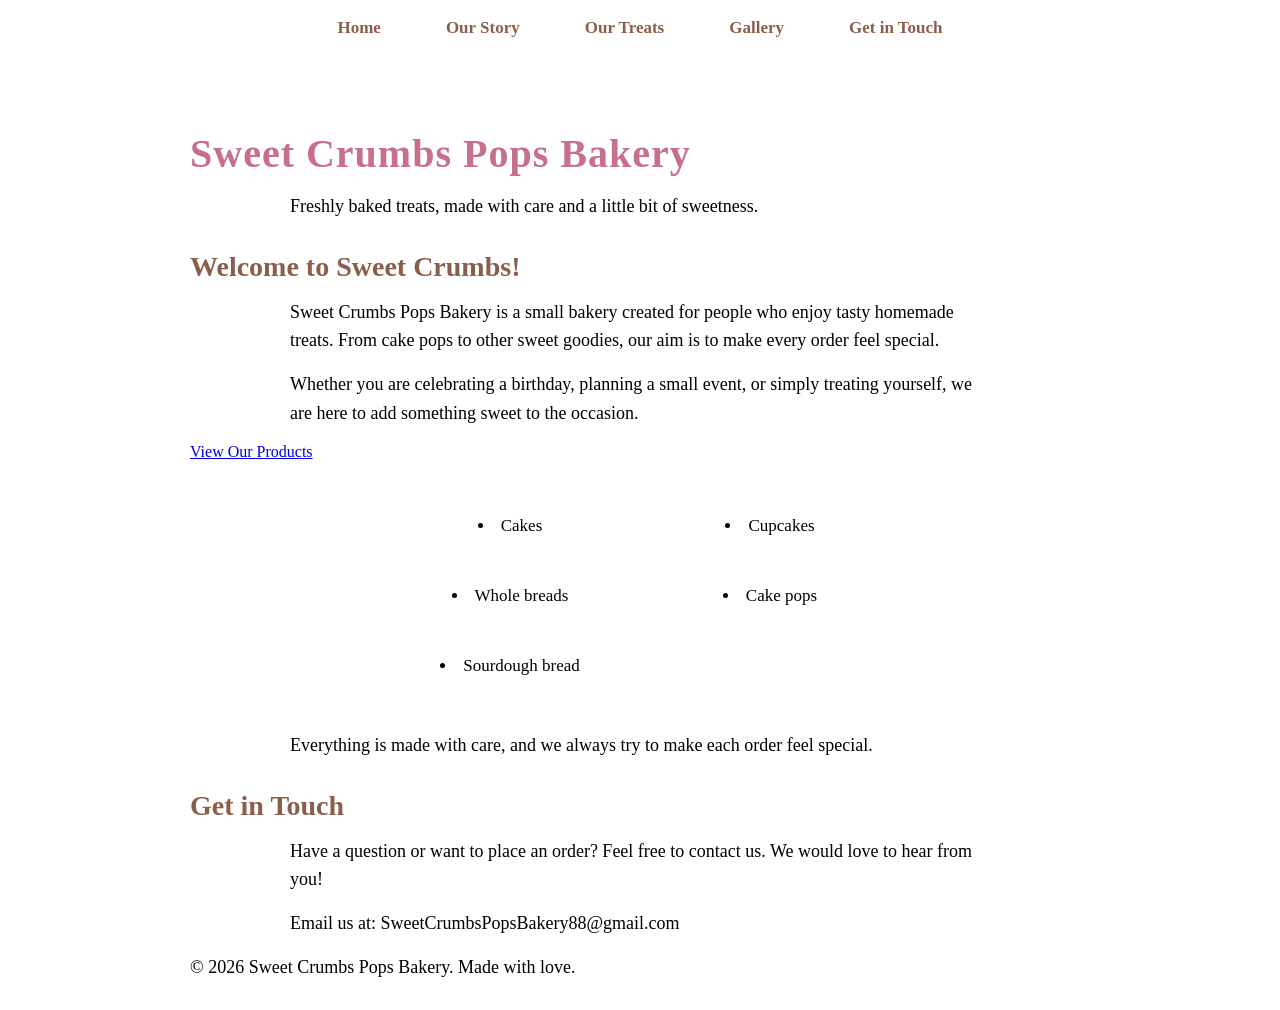
<file: public_html/index.html>
<!DOCTYPE html>
<!--
Click nbfs://nbhost/SystemFileSystem/Templates/Licenses/license-default.txt to change this license
Click nbfs://nbhost/SystemFileSystem/Templates/Other/html.html to edit this template
-->
<html>
    <head>
        <link rel="stylesheet" href="style.css">
        <title>TODO supply a title</title>
        <meta charset="UTF-8">
        <meta name="viewport" content="width=device-width, initial-scale=1.0">
    </head>
    <body>
        <nav>
    <a href="index.html">Home</a>
    <a href="about.html">Our Story</a>
    <a href="products.html">Our Treats</a>
    <a href="gallery.html">Gallery</a>
    <a href="contact.html">Get in Touch</a>
</nav>
        
<main>
    
    <h1>Sweet Crumbs Pops Bakery</h1>

    <p>Freshly baked treats, made with care and a little bit of sweetness.</p>

    <h2>Welcome to Sweet Crumbs!</h2>

    <p>
        Sweet Crumbs Pops Bakery is a small bakery created for people
        who enjoy tasty homemade treats. From cake pops to other sweet
        goodies, our aim is to make every order feel special.
    </p>

    <p>
        Whether you are celebrating a birthday, planning a small event,
        or simply treating yourself, we are here to add something sweet
        to the occasion.
    </p>
<a href="products.html">View Our Products</a>
   
<ul class="product-list">
    <li>Cakes</li>
    <li>Cupcakes</li>
    <li>Whole breads</li>
    <li>Cake pops</li>
    <li>Sourdough bread</li>
</ul>
    <p>Everything is made with care, and we always try to make each order feel special.</p>
    <h2>Get in Touch</h2>
<p>Have a question or want to place an order? Feel free to contact us. We would love to hear from you!</p>
<p>Email us at: SweetCrumbsPopsBakery88@gmail.com</p>
<footer>
    <p>&copy; 2026 Sweet Crumbs Pops Bakery. Made with love.</p>
</footer>
    
    
    </main>

</body>   
</html>
</file>
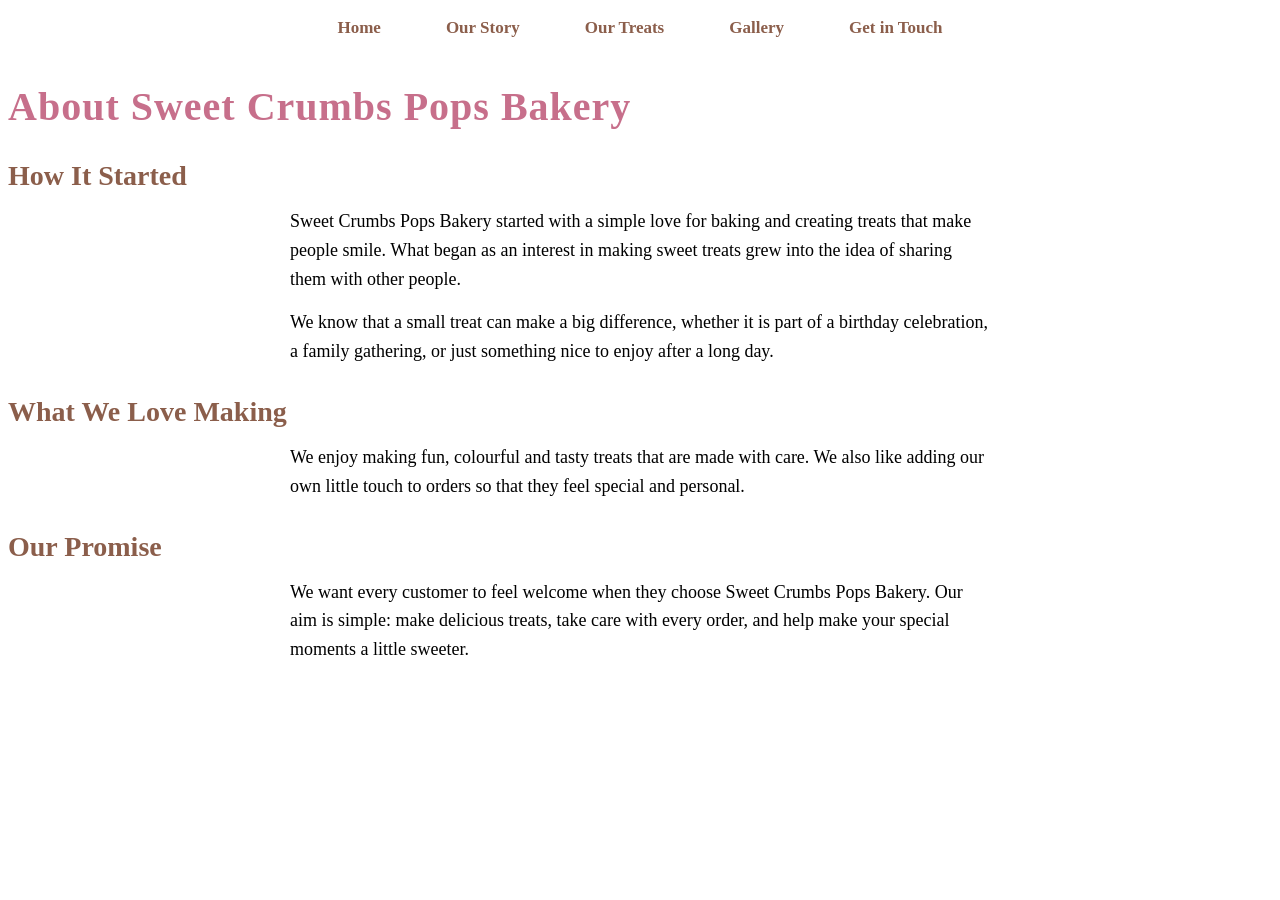
<file: public_html/about.html>
<!DOCTYPE html>
<!--
Click nbfs://nbhost/SystemFileSystem/Templates/Licenses/license-default.txt to change this license
Click nbfs://nbhost/SystemFileSystem/Templates/ClientSide/html.html to edit this template
-->
<html>
    <head>
        <link rel="stylesheet" href="style.css">
        <title>TODO supply a title</title>
        <meta charset="UTF-8">
        <meta name="viewport" content="width=device-width, initial-scale=1.0">
    </head>
    <body>
        <nav>
    <a href="index.html">Home</a>
    <a href="about.html">Our Story</a>
    <a href="products.html">Our Treats</a>
    <a href="gallery.html">Gallery</a>
    <a href="contact.html">Get in Touch</a>
</nav>
        <h1>About Sweet Crumbs Pops Bakery</h1>

<h2>How It Started</h2>

<p>
    Sweet Crumbs Pops Bakery started with a simple love for baking
    and creating treats that make people smile. What began as an
    interest in making sweet treats grew into the idea of sharing
    them with other people.
</p>

<p>
    We know that a small treat can make a big difference, whether
    it is part of a birthday celebration, a family gathering, or
    just something nice to enjoy after a long day.
</p>

<h2>What We Love Making</h2>

<p>
    We enjoy making fun, colourful and tasty treats that are made
    with care. We also like adding our own little touch to orders
    so that they feel special and personal.
</p>

<h2>Our Promise</h2>

<p>
    We want every customer to feel welcome when they choose
    Sweet Crumbs Pops Bakery. Our aim is simple: make delicious
    treats, take care with every order, and help make your special
    moments a little sweeter.
</p>
    </body>
</html>
</file>
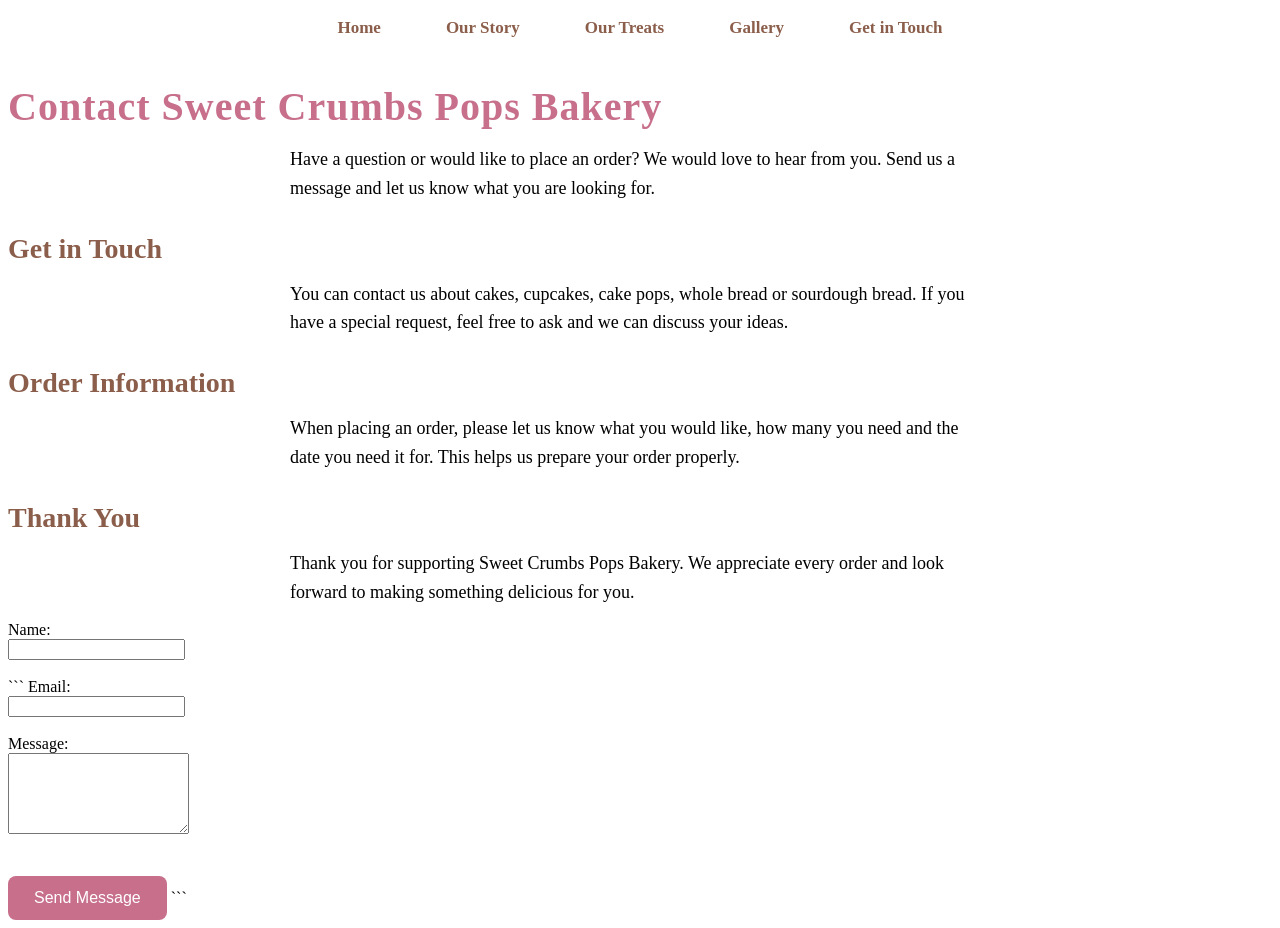
<file: public_html/contact.html>
<!DOCTYPE html>
<!--
Click nbfs://nbhost/SystemFileSystem/Templates/Licenses/license-default.txt to change this license
Click nbfs://nbhost/SystemFileSystem/Templates/ClientSide/html.html to edit this template
-->
<html>
    <head>
        <link rel="stylesheet" href="style.css">
        <title>TODO supply a title</title>
        <meta charset="UTF-8">
        <meta name="viewport" content="width=device-width, initial-scale=1.0">
    </head>
    <body>
        <nav>
    <a href="index.html">Home</a>
    <a href="about.html">Our Story</a>
    <a href="products.html">Our Treats</a>
    <a href="gallery.html">Gallery</a>
    <a href="contact.html">Get in Touch</a>
</nav>
        <h1>Contact Sweet Crumbs Pops Bakery</h1>

<p>
    Have a question or would like to place an order? We would
    love to hear from you. Send us a message and let us know
    what you are looking for.
</p>

<h2>Get in Touch</h2>

<p>
    You can contact us about cakes, cupcakes, cake pops, whole
    bread or sourdough bread. If you have a special request,
    feel free to ask and we can discuss your ideas.
</p>

<h2>Order Information</h2>

<p>
    When placing an order, please let us know what you would
    like, how many you need and the date you need it for.
    This helps us prepare your order properly.
</p>

<h2>Thank You</h2>

<p>
    Thank you for supporting Sweet Crumbs Pops Bakery. We
    appreciate every order and look forward to making something
    delicious for you.
</p>

<form>
    <label for="name">Name:</label><br>
    <input type="text" id="name" name="name"><br><br>

```
<label for="email">Email:</label><br>
<input type="email" id="email" name="email"><br><br>

<label for="message">Message:</label><br>
<textarea id="message" name="message" rows="5"></textarea><br><br>

<button type="submit">Send Message</button>
```

</form>

    </body>
</html>
</file>
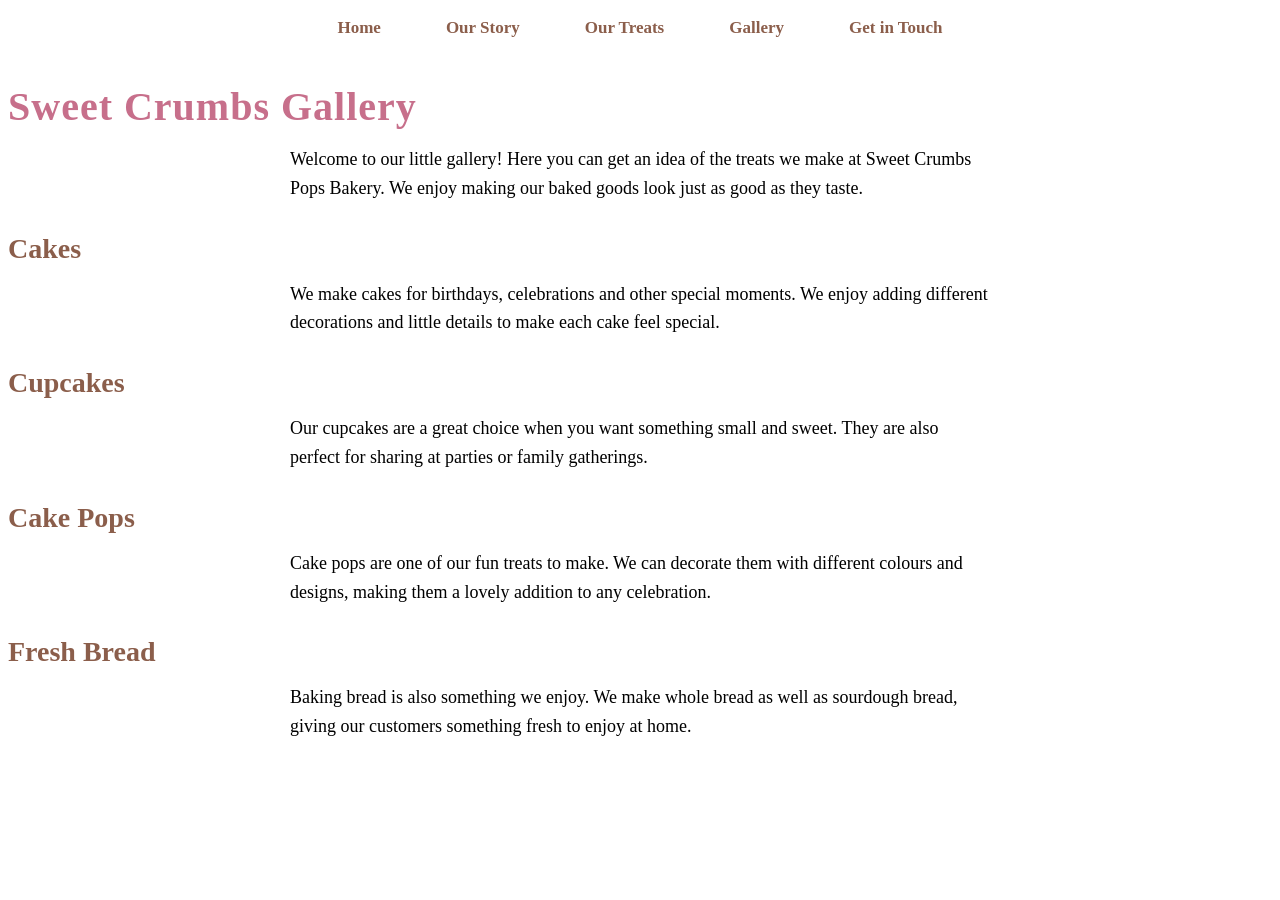
<file: public_html/gallery.html>
<!DOCTYPE html>
<!--
Click nbfs://nbhost/SystemFileSystem/Templates/Licenses/license-default.txt to change this license
Click nbfs://nbhost/SystemFileSystem/Templates/ClientSide/html.html to edit this template
-->
<html>
    <head>
        <link rel="stylesheet" href="style.css">
        <title>TODO supply a title</title>
        <meta charset="UTF-8">
        <meta name="viewport" content="width=device-width, initial-scale=1.0">
    </head>
    <body>
        <nav>
    <a href="index.html">Home</a>
    <a href="about.html">Our Story</a>
    <a href="products.html">Our Treats</a>
    <a href="gallery.html">Gallery</a>
    <a href="contact.html">Get in Touch</a>
</nav>
        <h1>Sweet Crumbs Gallery</h1>

<p>
    Welcome to our little gallery! Here you can get an idea of
    the treats we make at Sweet Crumbs Pops Bakery. We enjoy
    making our baked goods look just as good as they taste.
</p>

<h2>Cakes</h2>

<p>
    We make cakes for birthdays, celebrations and other special
    moments. We enjoy adding different decorations and little
    details to make each cake feel special.
</p>

<h2>Cupcakes</h2>

<p>
    Our cupcakes are a great choice when you want something
    small and sweet. They are also perfect for sharing at
    parties or family gatherings.
</p>

<h2>Cake Pops</h2>

<p>
    Cake pops are one of our fun treats to make. We can decorate
    them with different colours and designs, making them a
    lovely addition to any celebration.
</p>

<h2>Fresh Bread</h2>

<p>
    Baking bread is also something we enjoy. We make whole bread
    as well as sourdough bread, giving our customers something
    fresh to enjoy at home.
</p>

    </body>
</html>
</file>
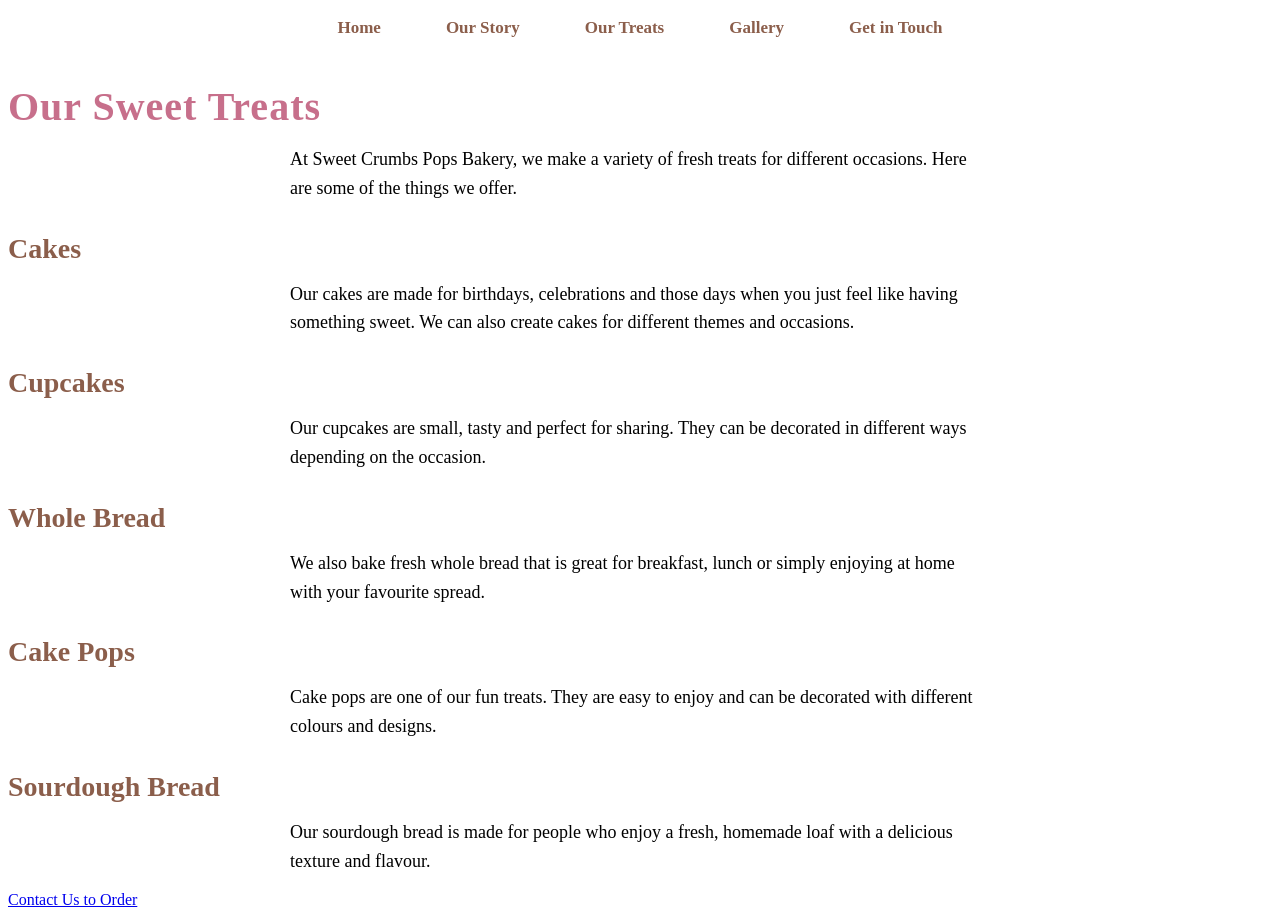
<file: public_html/products.html>
<!DOCTYPE html>
<!--
Click nbfs://nbhost/SystemFileSystem/Templates/Licenses/license-default.txt to change this license
Click nbfs://nbhost/SystemFileSystem/Templates/ClientSide/html.html to edit this template
-->
<html>
    <head>
       <link rel="stylesheet" href="style.css">
        <title>TODO supply a title</title>
        <meta charset="UTF-8">
        <meta name="viewport" content="width=device-width, initial-scale=1.0">
    </head>
    <body>
      <nav>
    <a href="index.html">Home</a>
    <a href="about.html">Our Story</a>
    <a href="products.html">Our Treats</a>
    <a href="gallery.html">Gallery</a>
    <a href="contact.html">Get in Touch</a>
</nav>  
    <h1>Our Sweet Treats</h1>

<p>
    At Sweet Crumbs Pops Bakery, we make a variety of fresh treats
    for different occasions. Here are some of the things we offer.
</p>

<h2>Cakes</h2>

<p>
    Our cakes are made for birthdays, celebrations and those days
    when you just feel like having something sweet. We can also
    create cakes for different themes and occasions.
</p>

<h2>Cupcakes</h2>

<p>
    Our cupcakes are small, tasty and perfect for sharing. They
    can be decorated in different ways depending on the occasion.
</p>

<h2>Whole Bread</h2>

<p>
    We also bake fresh whole bread that is great for breakfast,
    lunch or simply enjoying at home with your favourite spread.
</p>

<h2>Cake Pops</h2>

<p>
    Cake pops are one of our fun treats. They are easy to enjoy
    and can be decorated with different colours and designs.
</p>

<h2>Sourdough Bread</h2>

<p>
    Our sourdough bread is made for people who enjoy a fresh,
    homemade loaf with a delicious texture and flavour.
</p>

<a href="mailto:SweetCrumbsPopsBakery88@gmail.com">Contact Us to Order</a>   
    </body>
</html>
</file>
<file: public_html/style.css>
```css
/* 
   Sweet Crumbs Pops Bakery
   Website styling
*/

body {
    font-family: Arial, sans-serif;
    background-color: #fff8f6;
    color: #5a4038;
    text-align: center;
    letter-spacing: 0.5px;
    margin: 0;
    padding: 40px 20px;
    font-size: 16px;
}

h1 {
    color: #c76f8b;
    font-size: 40px;
    margin-bottom: 10px;
    letter-spacing: 1px;
}

h2 {
    color: #8b5e4b;
    font-size: 28px;
    margin-top: 30px;
    margin-bottom: 15px;
}

p {
    max-width: 700px;
    margin: 15px auto;
    font-size: 18px;
    line-height: 1.6;
}

nav {
    display: flex;
    justify-content: center;
    gap: 25px;
    margin-bottom: 35px;
    flex-wrap: wrap;
}

nav a {
    color: #8b5e4b;
    text-decoration: none;
    font-weight: bold;
    font-size: 17px;
    padding: 10px 20px;
    border-radius: 5px;
}

nav a:hover {
    color: #c76f8b;
    text-decoration: underline;
    opacity: 0.8;
}

main {
    max-width: 900px;
    margin: 0 auto;
    padding: 20px;
}

button {
    background-color: #c76f8b;
    color: white;
    border: none;
    padding: 13px 26px;
    margin-top: 20px;
    font-size: 16px;
    border-radius: 8px;
    cursor: pointer;
}

button:hover {
    background-color: #8b5e4b;
}

ul {
    max-width: 500px;
    margin: 20px auto;
    padding: 0;
    list-style-position: inside;
}

li {
    margin: 10px 0;
}

.product-list {
    display: grid;
    grid-template-columns: repeat(2, 1fr);
    gap: 20px;
    padding: 20px;
    text-align: center;
}

.product-list li {
    font-size: 17px;
    padding: 5px;
}

footer p {
    margin: 0;
}

/* Making the website easier to use on phones and tablets */
@media (max-width: 768px) {
    body {
        font-size: 16px;
        padding: 10px;
    }

    ul {
        max-width: 100%;
    }

    img {
        max-width: 100%;
        height: auto;
    }

    nav {
        gap: 10px;
    }

    nav a {
        padding: 8px 15px;
    }

    .product-list {
        grid-template-columns: 1fr;
    }
}

/* Making the products fit nicely on smaller phones */
@media (max-width: 600px) {
    h1 {
        font-size: 32px;
    }

    h2 {
        font-size: 24px;
    }

    p {
        font-size: 16px;
    }

    .product-list {
        grid-template-columns: 1fr;
    }
}
```
</file>
